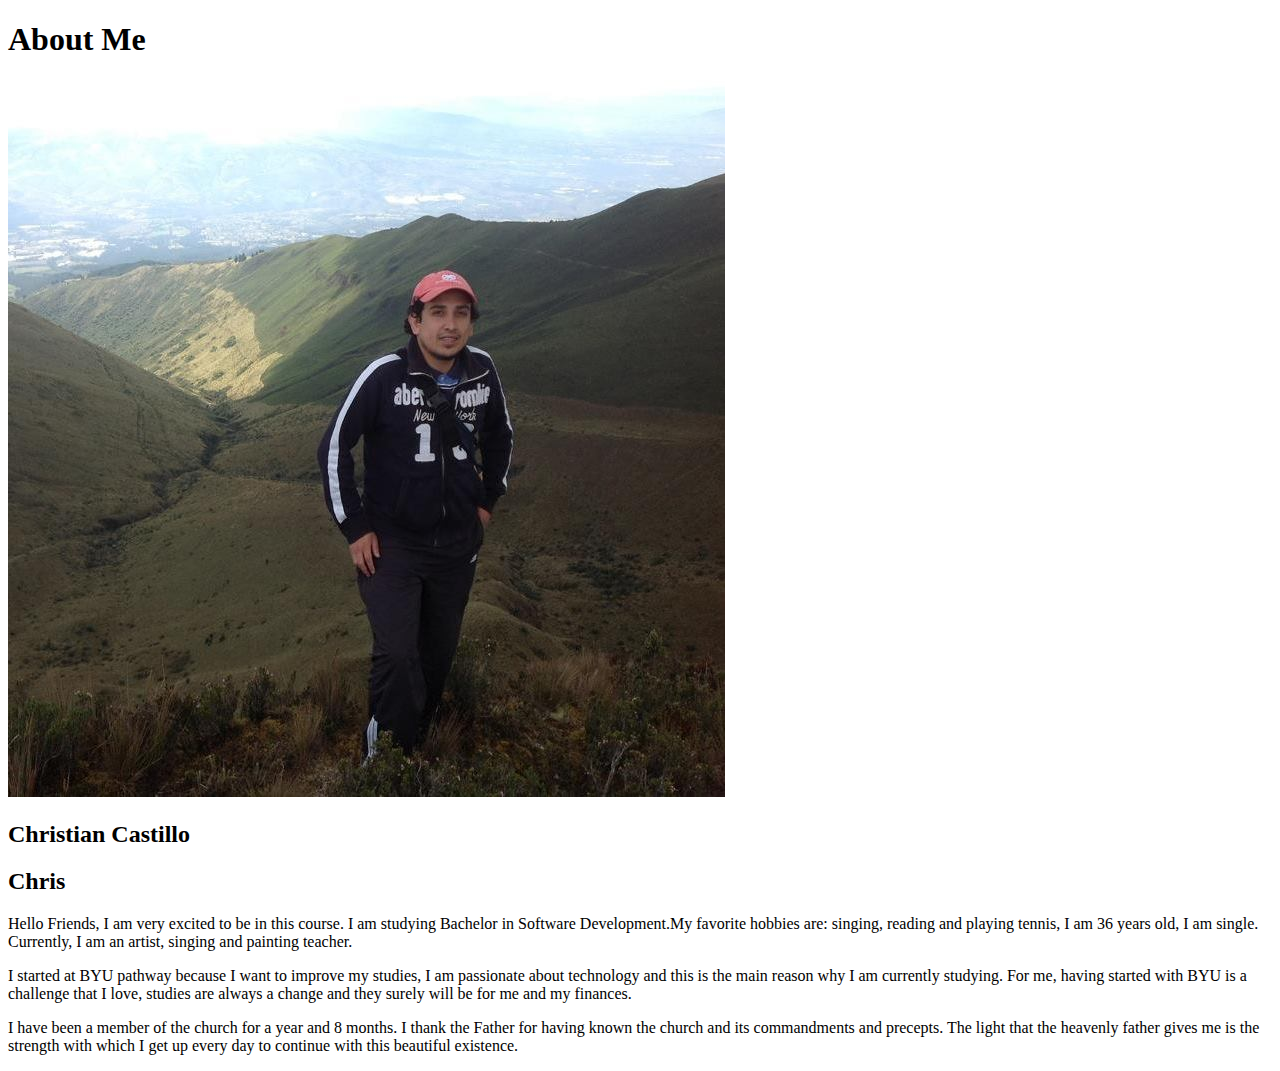
<file: About me/index.html>
<!DOCTYPE html>
<html>
<body>
    <h1>About Me</h1>
    <img src="images/perfil mio.jpg">
    <h2>Christian Castillo</h2>
    <h2>Chris</h2>
    <p>Hello Friends, I am very excited to be in this course. I am studying Bachelor in Software Development.My favorite hobbies are: singing, 
        reading and playing tennis, I am 36 years old, I am single. Currently, I am an artist, singing and painting teacher.</p>
    <p>I started at BYU pathway because I want to improve my studies, I am passionate about technology and this is the main reason why I am currently 
        studying. For me, having started with BYU is a challenge that I love, studies are always a change and they surely will be for me and my finances. </p>
    <p>I have been a member of the church for a year and 8 months. I thank the Father for having known the church and its commandments and precepts. 
        The light that the heavenly father gives me is the strength with which I get up every day to continue with this beautiful existence.</p>
</body>
</file>
